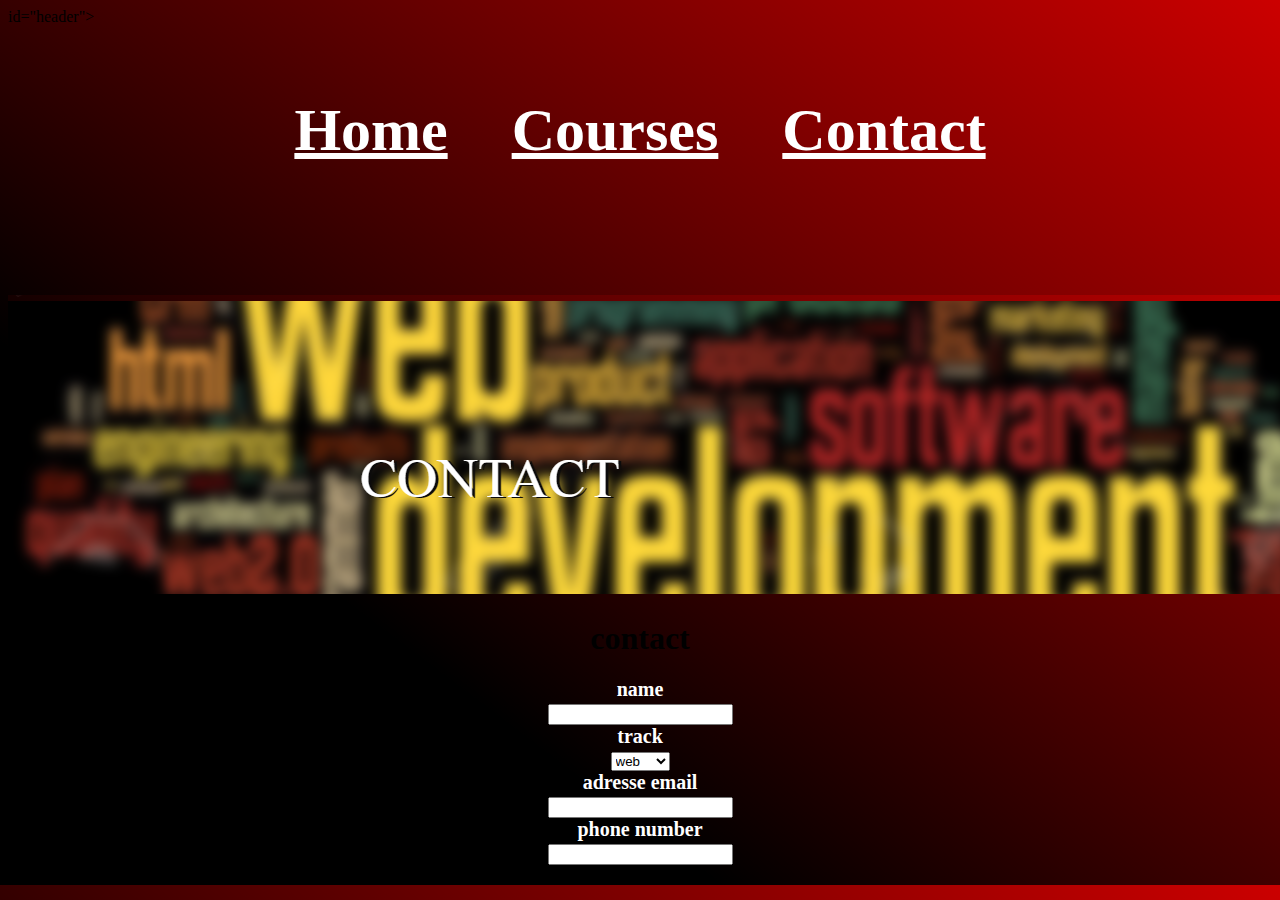
<file: checkpoint2/contact.html>
<!DOCTYPE html>
<html lang="en">
<head>
    <title>contact</title>
    <link rel="stylesheet" href="style.css">

</head>
<body>
    
<div> id="header"> 

        <center>




            </h1>
            <a id="entete" href="index.html"><h1>Home</h1></a>
                    <a id="entete" href="courses.html"><h1 id="aymen">Courses</h1></a>
                   <a id="entete" href="contact.html" ><h1>Contact</h1></a>  
        
        
                </center> 


</div>
    <img src="images/contactimage.png" alt="">

    <center>
<h1>contact</h1>

<div class="titrebas"
<label>name <br> <input type="text"></label>
<br>

    <form>
        <label>track  <br> </label>
        <select>
        <option>web</option>
        <option >Game</option>
        <option >al</option>
                        </select>
    </form>
<label> adresse email <br> <input type="email"></label>
<br>

<label>phone number <br> <input type="number"></label>
<br>

<button>submit</button>

</div> 


    </center>
</form>
</body>
</html>
</file>
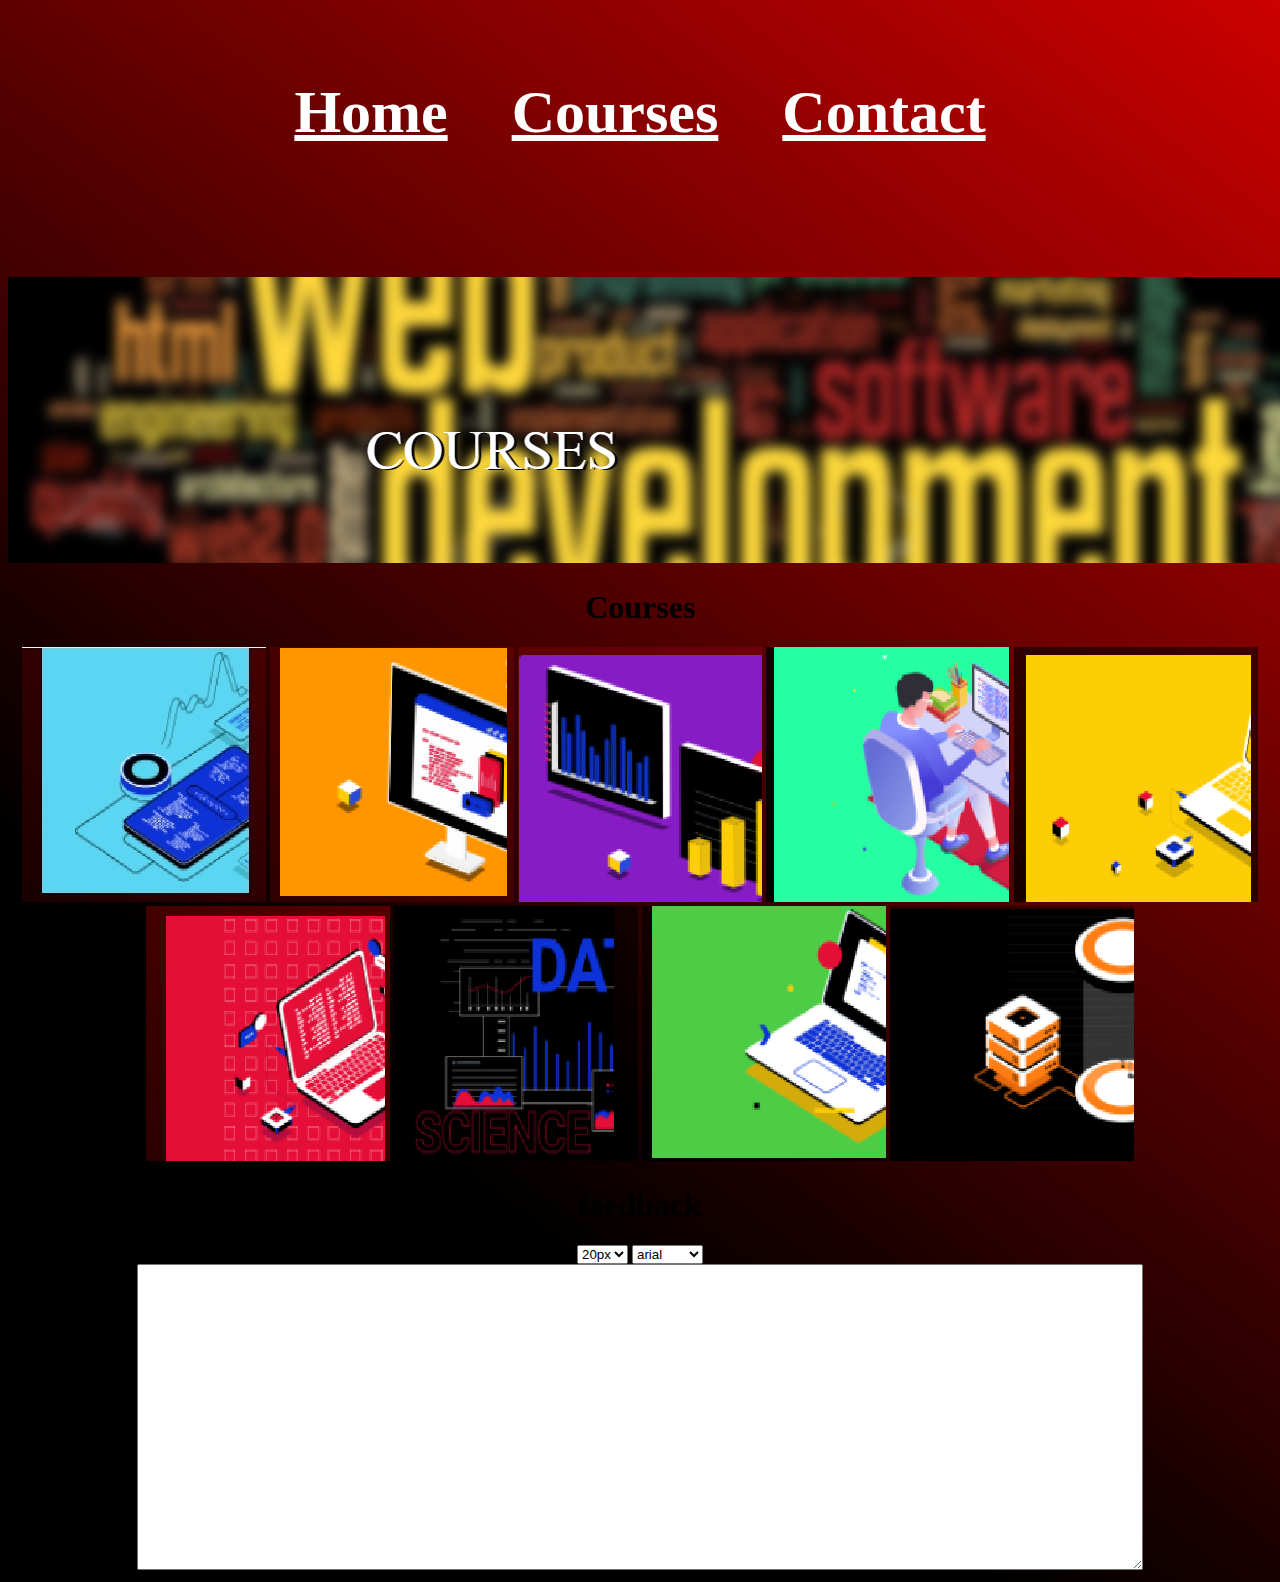
<file: checkpoint2/courses.html>
<!DOCTYPE html>
<html lang="en">
<head>
    
    <title>courses</title>
    <link rel="stylesheet" href="style.css">

</head>
<body>
    
<div id="header"> 

        <center>




            </h1>
            <a id="entete" href="index.html"><h1>Home</h1></a>
                    <a id="entete" href="courses.html"><h1 id="aymen">Courses</h1></a>
                   <a id="entete" href="contact.html" ><h1>Contact</h1></a>  
        
        
                </center>


    <img src="images/courses images.png" alt="">

        <center>
                <h1>Courses</h1>
                
                
                <img src="images/image1.jpg" alt="1">
                <img src="images/image2.png" alt="2">
                <img src="images/image 3.png" alt="3">
                <img src="images/image 4.png" alt="4">
                <img src="images/image 5.png" alt="5">
                <img src="images/image 6.png" alt="6">
                <img src="images/image 7.png" alt="7">
                <img src="images/image 8.png" alt="8">
                <img src="images/image 9.png" alt="9">
                
                </center>
                
                <center>
                
                    <h1>feedback</h1>
                
                <form>
                
                <button onclick="bold()" type="button">B</button >
                <button type="button"  onclick="italic()">I</button>
                <button type="button" onclick="underline()">Underline</button>
                
                
                
                
                <select onchange="handlesize()" id="size">
                <option>20px</option>
                <option>30px</option>
                <option value="40px">40px</option>
                </select>
                
                <select onchange="handltext()" id="text">
                        <option value="Arial">arial</option>
                        <option value="verdana">verdana</option>
                        <option value="geneva">Geneva</option>
                        </select>
                <br>
                <textarea id="ta"> </textarea>
                
                </form>
                


</body>
<script src="check.js"></script>
</html>
</file>
<file: checkpoint2/style.css>
body{

    background:Linear-gradient(217deg, rgba(255,0,0,.8), rgba(255,0,0,0) 70.71%),Linear-gradient(127deg, black, black 70.71%),Linear-gradient(336deg, rgba(0,0,255,.8), rgba(0,0,255,0) 70.71%);
}

}
button:hover {
background-color: red ;

}
#entete{
    color: white;
    display: inline-block;
margin: 30px;
padding-bottom: 60px;
font-weight:bold;
font-size: 30px;
}
}

   }

p:hover{

    display: none;
}

#titvid{
    color: white;
}

.titrebas{

    color: white;
    margin: 20px;
    font-size: 20px;
font-weight:bold;

}

   
#ta{
    height: 300px;
    width: 1000px;
    max-height: 300px;
    max-width: 1000px;
}

#image1{

background-image: url(images/image1.jpg);
height: 250px;
width: 20%;
display: flex;
margin-left: 2%;
justify-content: center;
align-items: center;
}


#image2{

    background-image: url(images/image2.png);
    height: 250px;
    width: 20%;
    display: flex;
    margin-left: 2%;
    justify-content: center;
    align-items: center;
    }


    #image3{

        background-image: url(images/image\ 3.png);
        height: 250px;
        width: 20%;
        display: flex;
        margin-left: 2%;
        justify-content: center;
        align-items: center;
        }
.bt{


    display:flex;}

    button{

   display: none;
}


}
</file>
